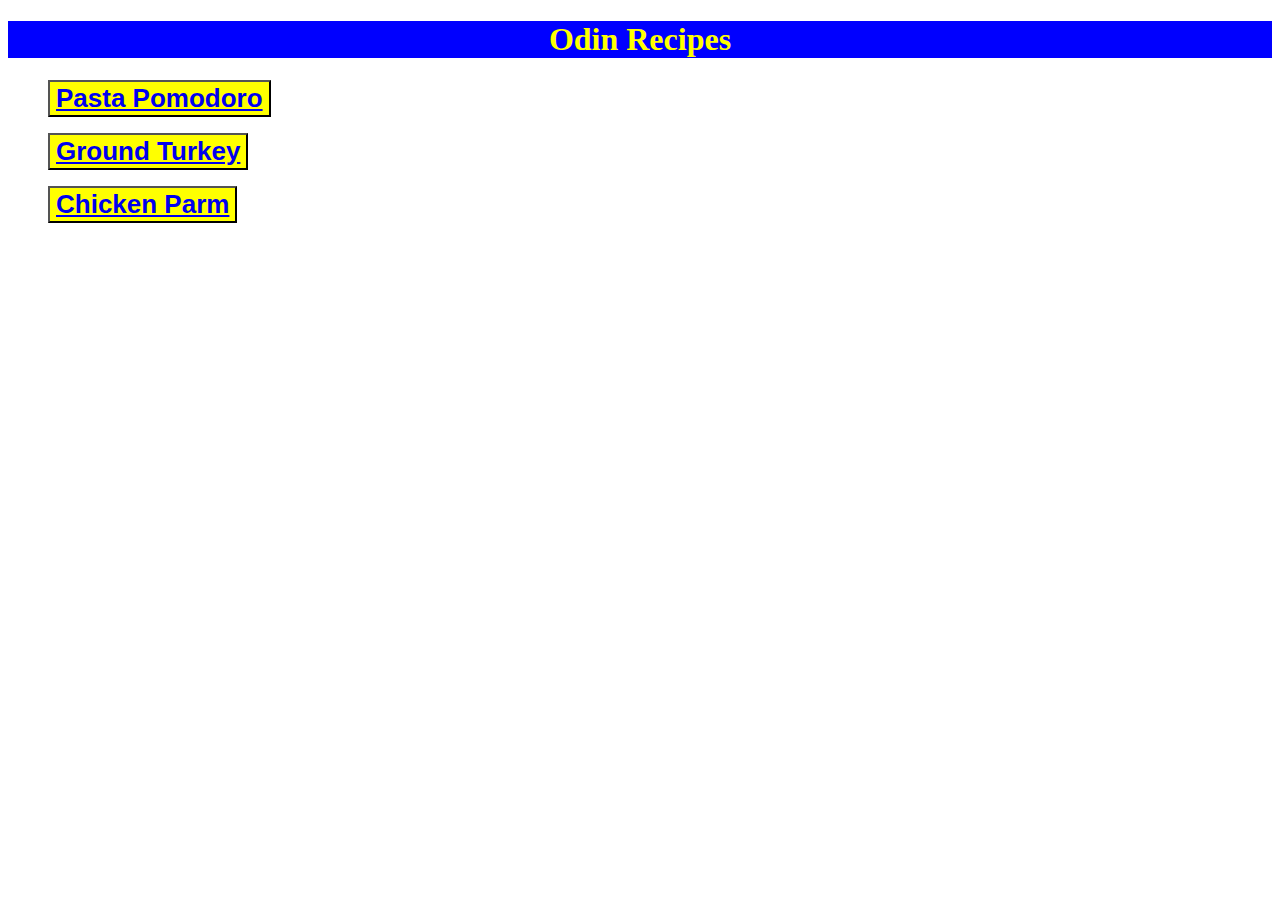
<file: index.html>
<!DOCTYPE html>
<html lang="en">
<head>
    <meta charset="UTF-8">
    <meta http-equiv="X-UA-Compatible" content="IE=edge">
    <meta name="viewport" content="width=device-width, initial-scale=1.0">
    <title>Odin Recipes</title>
    <link rel="stylesheet" href="./style.css">
</head>
<body>
    <h1>Odin Recipes</h1>
    <ul>
      <p><button class="button one"><a href="./recipes/pasta.html">Pasta Pomodoro</a></button></p>
      <p><button class="button two"> <a href="./recipes/ground-turkey.html">Ground Turkey</a></button></p>
       <p><button class="button three"> <a href="./recipes/chicken-parm.html">Chicken Parm</a></button></p>
    </ul>
</body>
</html>
</file>
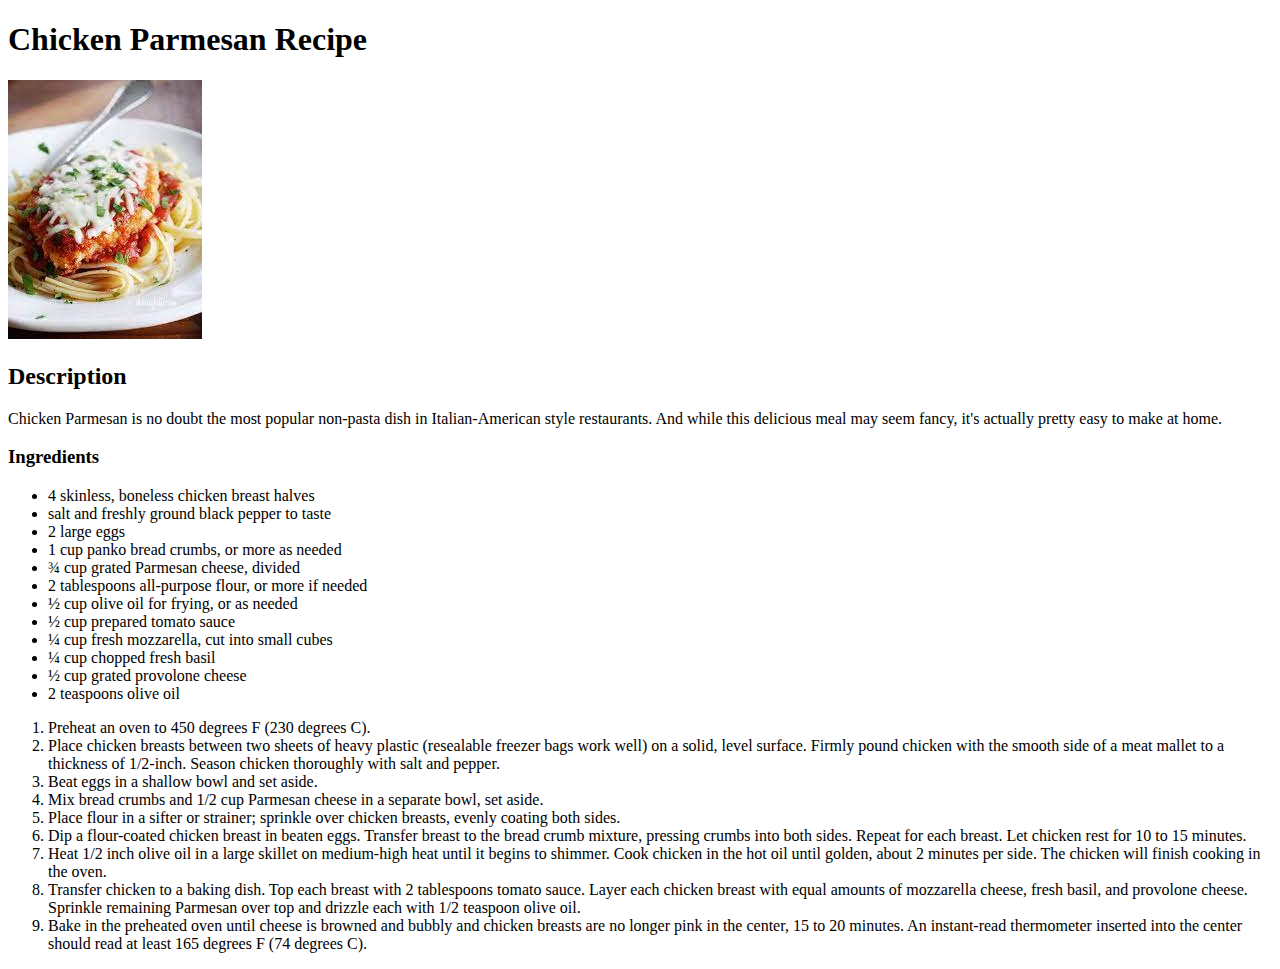
<file: recipes/chicken-parm.html>
<!DOCTYPE html>
<html lang="en">
<head>
    <meta charset="UTF-8">
    <meta http-equiv="X-UA-Compatible" content="IE=edge">
    <meta name="viewport" content="width=device-width, initial-scale=1.0">
    <title>Chicken Parm</title>
</head>
<body>
    <h1>Chicken Parmesan Recipe</h1>
    <img src="../images/chickenParm.jpeg">
    <h2>Description</h2>
    <p>
        Chicken Parmesan is no doubt the most popular non-pasta dish in Italian-American style restaurants. And while this 
        delicious meal may seem fancy, it's actually pretty easy to make at home.
    </p>
    <h3>Ingredients</h3>
    <ul>
        <li>4 skinless, boneless chicken breast halves</li>
        <li>salt and freshly ground black pepper to taste</li>
        <li>2 large eggs</li>
        <li>1 cup panko bread crumbs, or more as needed</li>
        <li>¾ cup grated Parmesan cheese, divided</li>
        <li>2 tablespoons all-purpose flour, or more if needed</li>
        <li>½ cup olive oil for frying, or as needed</li>
        <li>½ cup prepared tomato sauce</li>
        <li>¼ cup fresh mozzarella, cut into small cubes</li>
        <li>¼ cup chopped fresh basil</li>
        <li>½ cup grated provolone cheese</li>
        <li>2 teaspoons olive oil</li>
    </ul>
    <ol>
        <li>Preheat an oven to 450 degrees F (230 degrees C).</li>
        <li>
            Place chicken breasts between two sheets of heavy plastic (resealable freezer bags work well) on a solid, level 
            surface. Firmly pound chicken with the smooth side of a meat mallet to a thickness of 1/2-inch. Season chicken
             thoroughly with salt and pepper.
        </li>
        <li>Beat eggs in a shallow bowl and set aside.</li>
        <li> Mix bread crumbs and 1/2 cup Parmesan cheese in a separate bowl, set aside.</li>
        <li>Place flour in a sifter or strainer; sprinkle over chicken breasts, evenly coating both sides.</li>
        <li>Dip a flour-coated chicken breast in beaten eggs. Transfer breast to the bread crumb mixture, pressing crumbs 
            into both sides. Repeat for each breast. Let chicken rest for 10 to 15 minutes.</li>
        <li>Heat 1/2 inch olive oil in a large skillet on medium-high heat until it begins to shimmer. Cook chicken in the
             hot oil until golden, about 2 minutes per side. The chicken will finish cooking in the oven.</li>
        <li>Transfer chicken to a baking dish. Top each breast with 2 tablespoons tomato sauce. Layer each chicken breast 
            with equal amounts of mozzarella cheese, fresh basil, and provolone cheese. Sprinkle remaining Parmesan over 
            top and drizzle each with 1/2 teaspoon olive oil.</li>
        <li>Bake in the preheated oven until cheese is browned and bubbly and chicken breasts are no longer pink in the 
            center, 15 to 20 minutes. An instant-read thermometer inserted into the center should read at least 165 degrees 
            F (74 degrees C).</li>
    </ol>
</body>
</html>
</file>
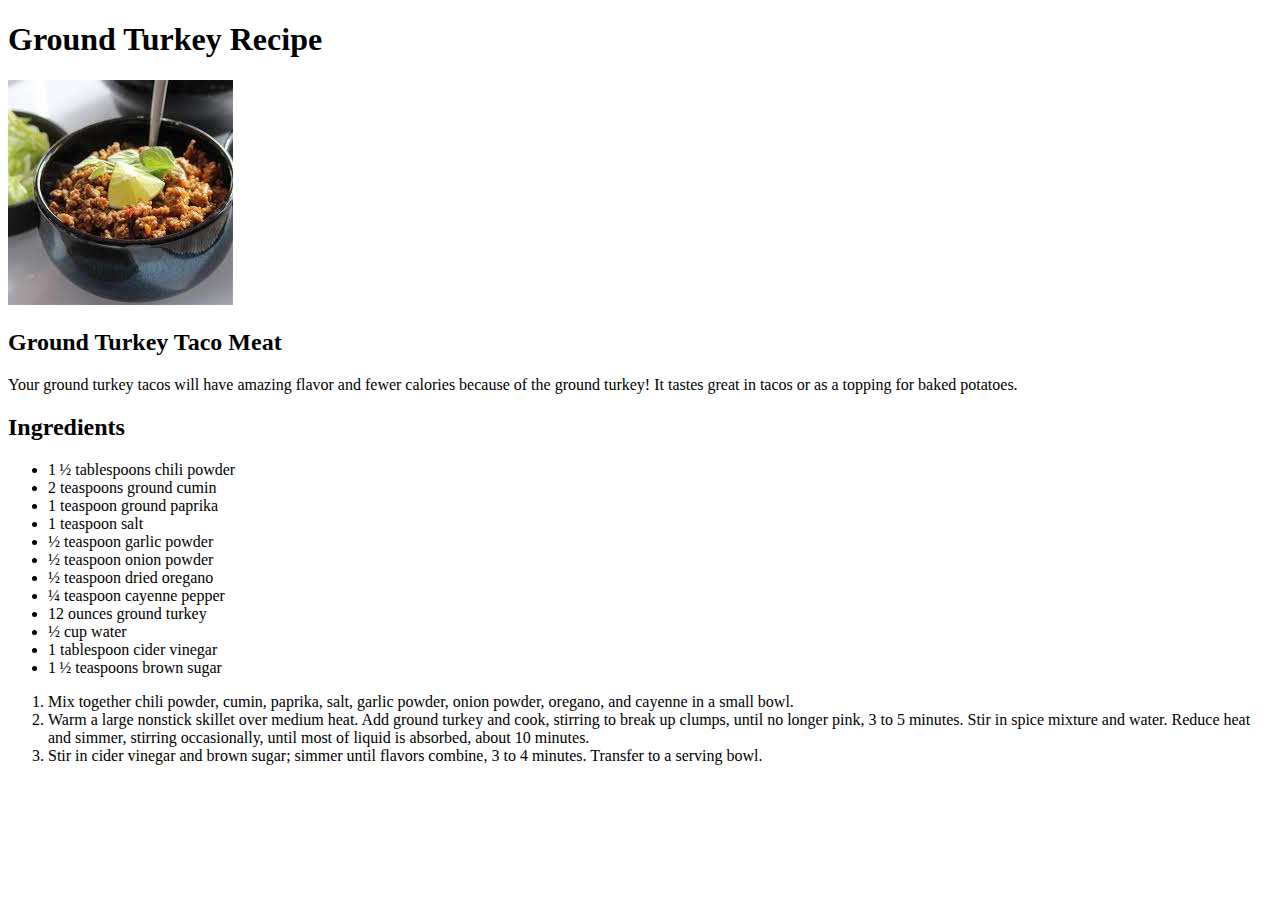
<file: recipes/ground-turkey.html>
<!DOCTYPE html>
<html lang="en">
<head>
    <meta charset="UTF-8">
    <meta http-equiv="X-UA-Compatible" content="IE=edge">
    <meta name="viewport" content="width=device-width, initial-scale=1.0">
    <title>Ground Turkey</title>
</head>
<body>
    <h1>Ground Turkey Recipe</h1>
    <img src="../images/groundTurkey.jpeg">
    <h2>Ground Turkey Taco Meat</h2>
    <p>
        Your ground turkey tacos will have amazing flavor and fewer calories because of the ground turkey!
        It tastes great in tacos or as a topping for baked potatoes.
    </p>
    <h2>Ingredients</h2>
    <ul>
        <li>1 ½ tablespoons chili powder</li>
        <li>2 teaspoons ground cumin</li>
        <li>1 teaspoon ground paprika</li>
        <li>1 teaspoon salt</li>
        <li>½ teaspoon garlic powder</li>
        <li>½ teaspoon onion powder</li>
        <li>½ teaspoon dried oregano</li>
        <li>¼ teaspoon cayenne pepper</li>
        <li>12 ounces ground turkey</li>
        <li>½ cup water</li>
        <li>1 tablespoon cider vinegar</li>
        <li>1 ½ teaspoons brown sugar</li>
    </ul>
    <ol>
        <li>Mix together chili powder, cumin, paprika, salt, garlic powder, onion powder, oregano, and cayenne in a small bowl.</li>
        <li>Warm a large nonstick skillet over medium heat. Add ground turkey and cook, stirring to break up clumps, 
            until no longer pink, 3 to 5 minutes. Stir in spice mixture and water. Reduce heat and simmer, stirring occasionally, 
            until most of liquid is absorbed, about 10 minutes.</li>
        <li>Stir in cider vinegar and brown sugar; simmer until flavors combine, 3 to 4 minutes. Transfer to a serving bowl.</li>
    </ol>
</body>
</html>
</file>
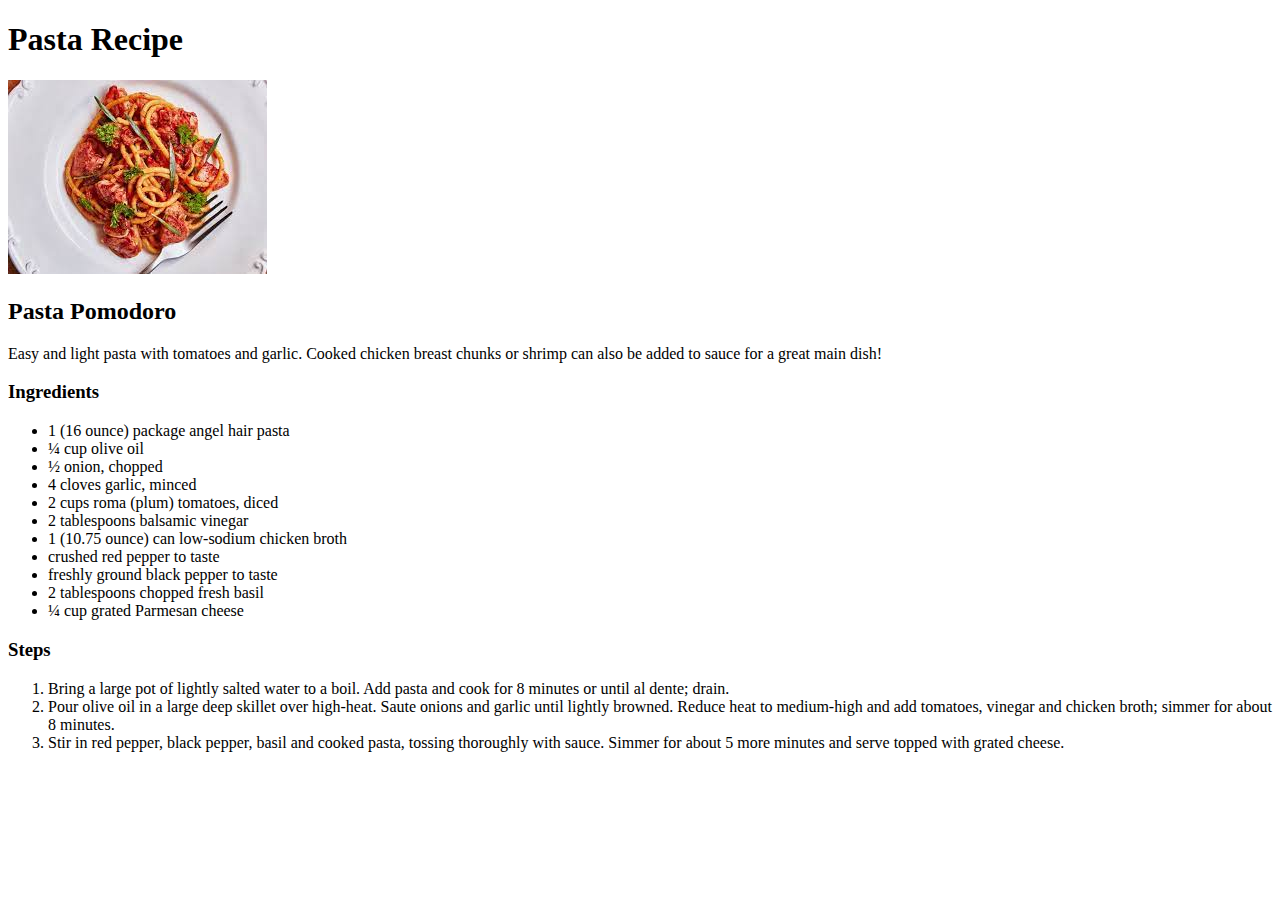
<file: recipes/pasta.html>
<!DOCTYPE html>
<html lang="en">
<head>
    <meta charset="UTF-8">
    <meta http-equiv="X-UA-Compatible" content="IE=edge">
    <meta name="viewport" content="width=device-width, initial-scale=1.0">
    <title>Document</title>
</head>
<body>
    <h1>Pasta Recipe</h1>
    <img src="../images/PastaPomodoro.jpeg">
    <h2>Pasta Pomodoro</h2>
    <p>Easy and light pasta with tomatoes and garlic. Cooked chicken breast chunks or shrimp 
        can also be added to sauce for a great main dish!
    </p>
    <h3>Ingredients</h3>
    <ul>
        <li>1 (16 ounce) package angel hair pasta</li>
        <li>¼ cup olive oil</li>
        <li>½ onion, chopped</li>
        <li>4 cloves garlic, minced</li>
        <li>2 cups roma (plum) tomatoes, diced</li>
        <li>2 tablespoons balsamic vinegar</li>
        <li>1 (10.75 ounce) can low-sodium chicken broth</li>
        <li>crushed red pepper to taste</li>
        <li>freshly ground black pepper to taste</li>
        <li>2 tablespoons chopped fresh basil</li>
        <li>¼ cup grated Parmesan cheese</li>
    </ul>
    <h3>Steps</h3>
    <ol>
        <li>Bring a large pot of lightly salted water to a boil. Add pasta and cook for 8 minutes or until al dente; drain.</li>
        <li>Pour olive oil in a large deep skillet over high-heat. Saute onions and garlic until lightly browned. Reduce heat to medium-high 
            and add tomatoes, vinegar and chicken broth; simmer for about 8 minutes.</li>
        <li>Stir in red pepper, black pepper, basil and cooked pasta, tossing thoroughly with sauce. Simmer for 
            about 5 more minutes and serve topped with grated cheese.</li>
    </ol>
</body>
</html>
</file>
<file: style.css>
h1{
    background-color: blue;
    color: yellow;
    text-align: center;
    font-weight: 700;
}

.button{
    background-color: yellow;
    color: blue;
    font-weight: 700;
    font-family: "Papyrus", "Lucida Handwriting", sans-serif;
    font-size: 26px;
}
</file>
